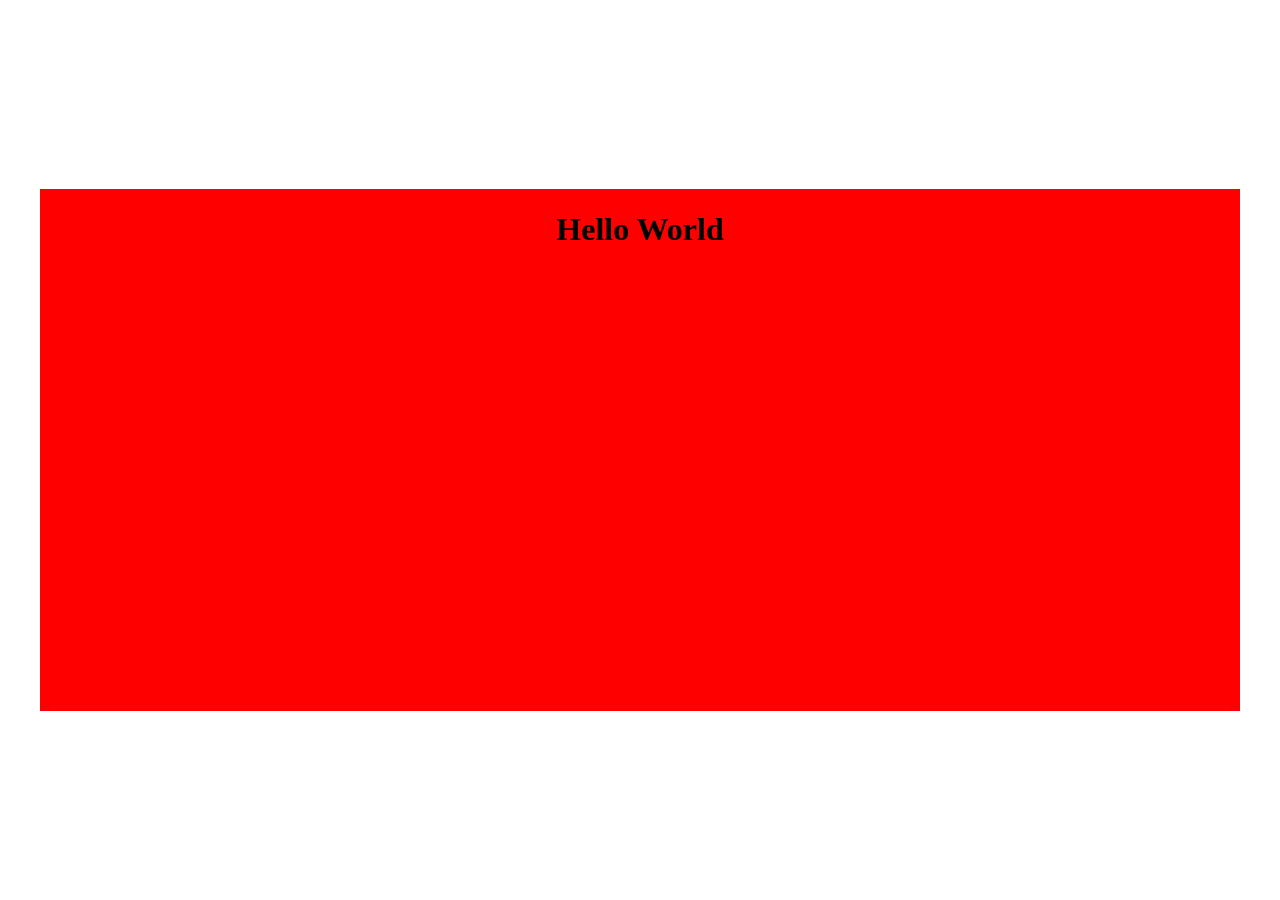
<file: assignment-1/problems/0-horizontal-align/index.html>
<!DOCTYPE html>
<html lang="en">
<head>
<meta charset="UTF-8">
<meta name="viewport" content="width=device-width, initial-scale=1.0">
<title>Vertical Center</title>

<style>
html, body{
    height:100%;
    margin:0;
}

body{
    display:flex;
    justify-content:center;
    align-items:center;
}

.container{
    width:1200px;
    background:red;
    text-align:center;
}

.content{
    height:500px;
}
</style>

</head>

<body>

<div class="container">
    <div class="content">
        <h1>Hello World</h1>
    </div>
</div>

</body>
</html>
</file>
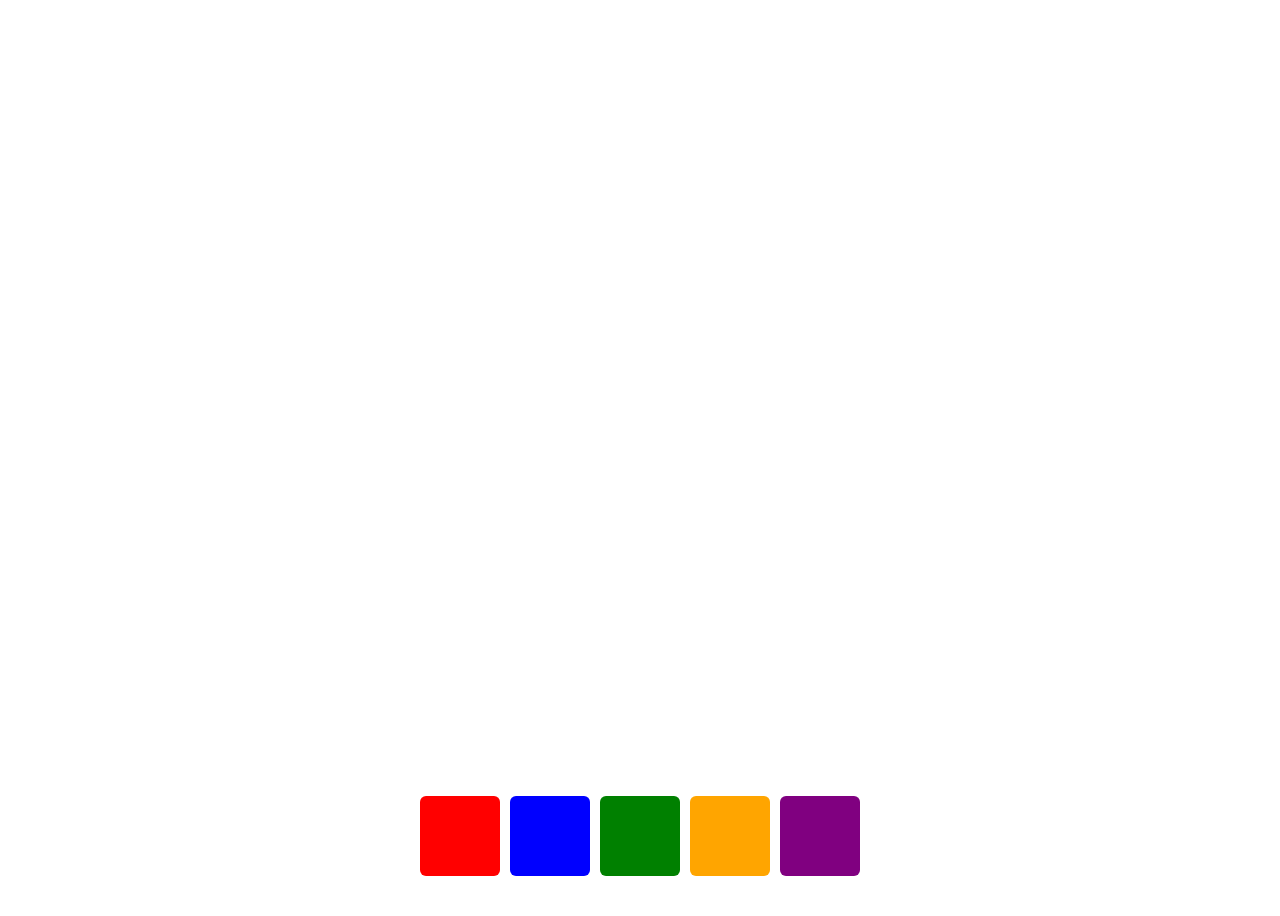
<file: assignment-2/easy/bg-color-changer/index.html>
<!DOCTYPE html>
<html lang="en">
<head>
    <meta charset="UTF-8">
    <meta name="viewport" content="width=device-width, initial-scale=1.0">
    <title>Color Panel</title>
    <style>
        
        body{
            height: 100vh;
            display: flex;
            justify-content: center;
            align-items: end;
        }
        .palette{
            display: flex;
            gap: 10px;
            margin-bottom: 2rem;
        }
        .color{
            width: 80px;
            height: 80px;
            cursor: pointer;
            border-radius: 6px;
        }
        .red{
            background-color: red;
        }
        .blue{
            background-color: blue;
        }
        .green{
            background-color: green;
        }
        .orange{
            background-color: orange;
        }
        .purple{
            background-color: purple;
        }
    </style>
</head>
<body>
    <div class="palette">
        <div class="color red"></div>
        <div class="color blue"></div>
        <div class="color green"></div>
        <div class="color orange"></div>
        <div class="color purple"></div>
    </div>
    <script>
        const colors = document.querySelectorAll(".color");

        colors.forEach(color=>{
            color.addEventListener("click",function(){
                document.body.style.backgroundColor = this.classList[1];
            })
        })
    </script>
</body>
</html>
</file>
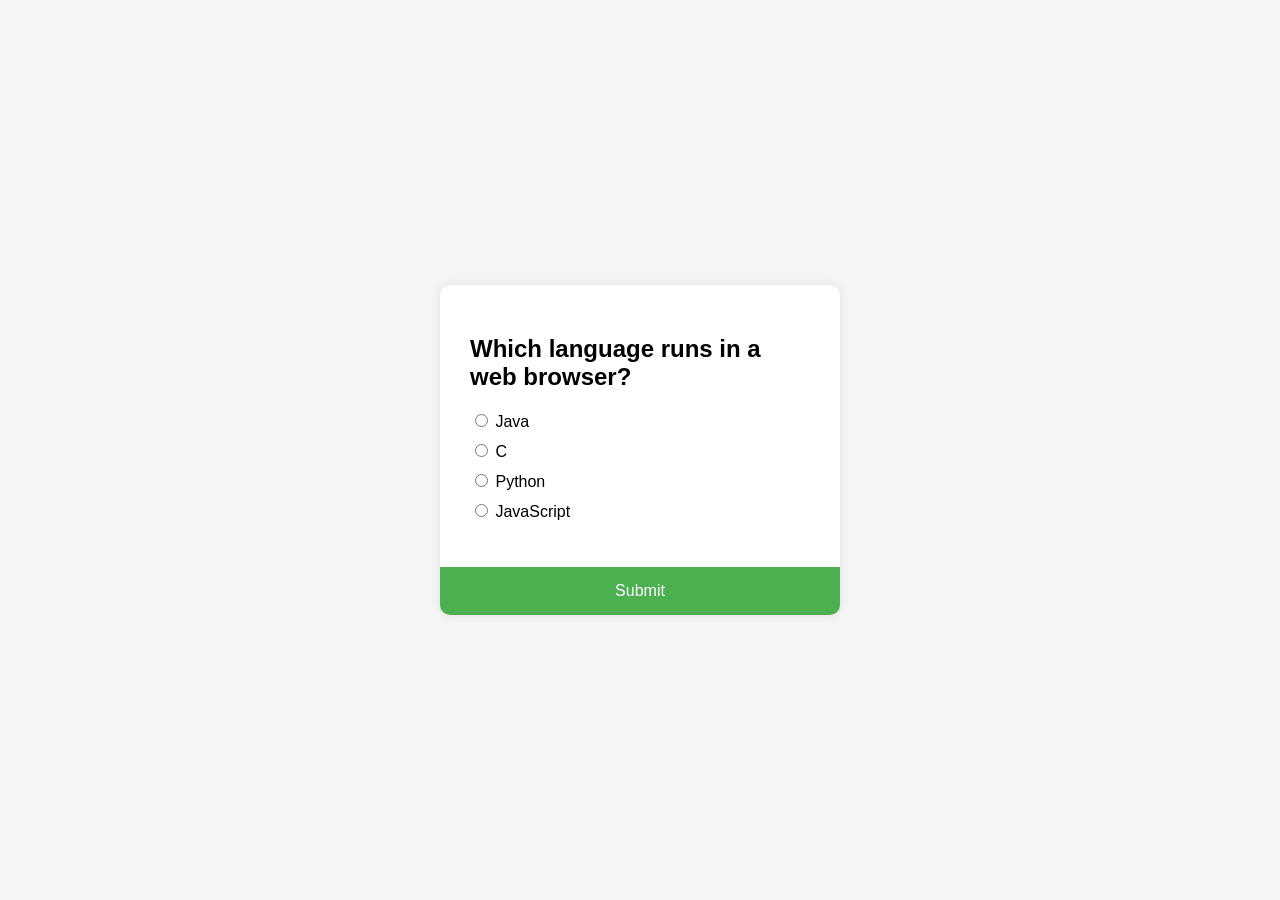
<file: assignment-2/easy/quiz-app/index.html>
<!DOCTYPE html>
<html lang="en">
<head>
    <meta charset="UTF-8">
    <meta name="viewport" content="width=device-width, initial-scale=1.0">
    <title>Quiz App</title>
    <link rel="stylesheet" href="style.css">
</head>
<body>
    <div class="quiz-container" id="quiz">
        <div class="quiz-header">
            <h2 id="question">Question Text</h2>
            <ul>
                <li>
                    <input type="radio" name="answer" id="a" class="answer">
                    <label for="a" id="a_text">Answer</label>
                </li>
                <li>
                    <input type="radio" name="answer" id="b" class="answer">
                    <label for="b" id="b_text">Answer</label>
                </li>
                <li>
                    <input type="radio" name="answer" id="c" class="answer">
                    <label for="c" id="c_text">Answer</label>
                </li>
                <li>
                    <input type="radio" name="answer" id="d" class="answer">
                    <label for="d" id="d_text">Answer</label>
                </li>
            </ul>
        </div>
        <button id="submit">Submit</button>
    </div>
    <script type="module" src="script.js"></script>
</body>
</html>
</file>
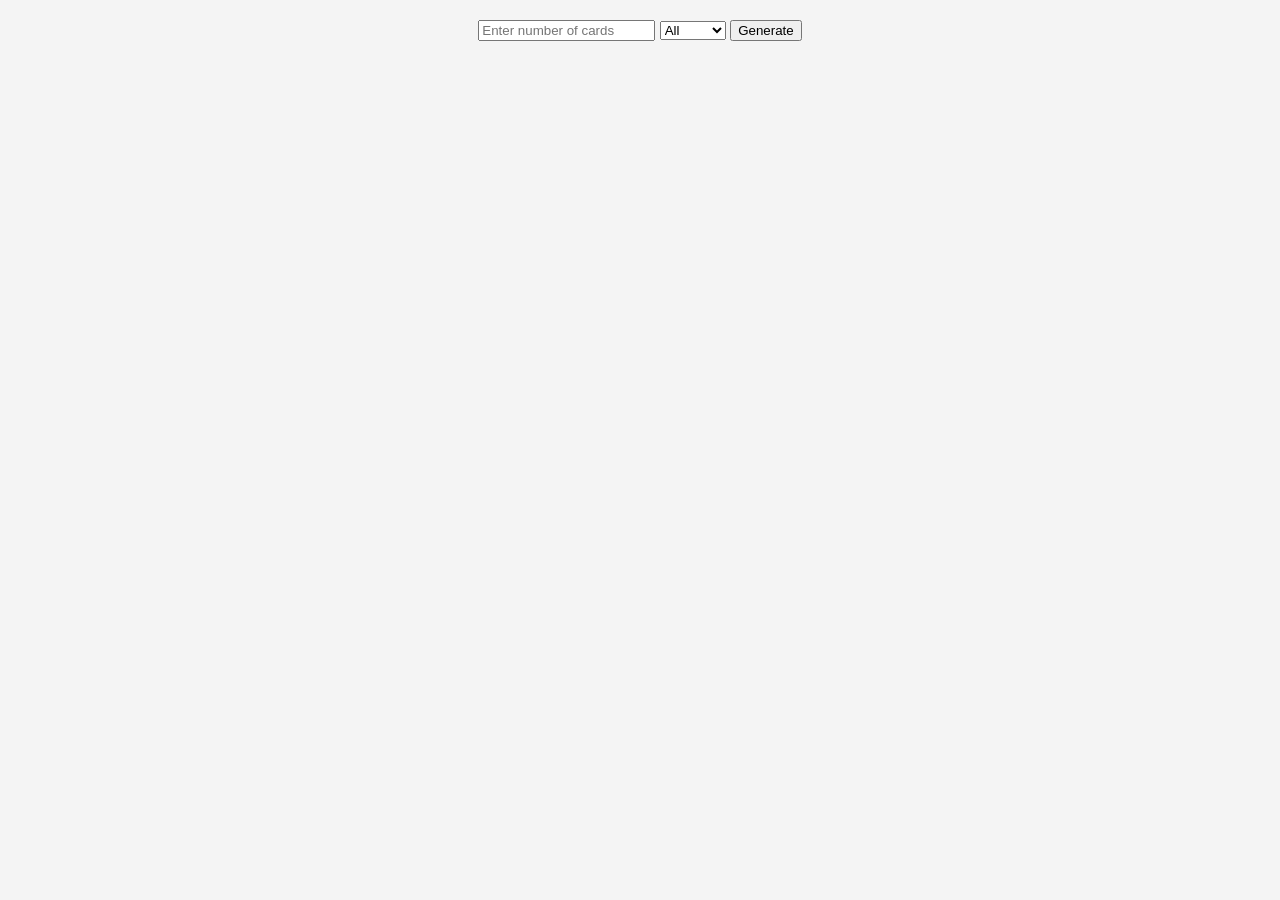
<file: assignment-2/easy/The-Pokémon/index.html>
<!DOCTYPE html>
<html lang="en">
<head>
    <meta charset="UTF-8">
    <meta name="viewport" content="width=device-width, initial-scale=1.0">
    <title>Pokeman Cards</title>
    <link rel="stylesheet" href="style.css">
</head>
<body>
    <div class="control">
        <input 
        type="number" 
        name="" 
        placeholder="Enter number of cards"
        id="count"        
        />
        <select name="" id="type">
            <option value="all">All</option>
            <option value="fire">Fire</option>
            <option value="water">Water</option>
            <option value="grass">Grass</option>
            <option value="electric">Electric</option>
        </select>
        <button type="submit" id="generate">Generate</button>
    </div>
    <div id="pokeman-container">
            <!-- generate cards -->
    </div>
    <script src="script.js"></script>
</body>
</html>
</file>
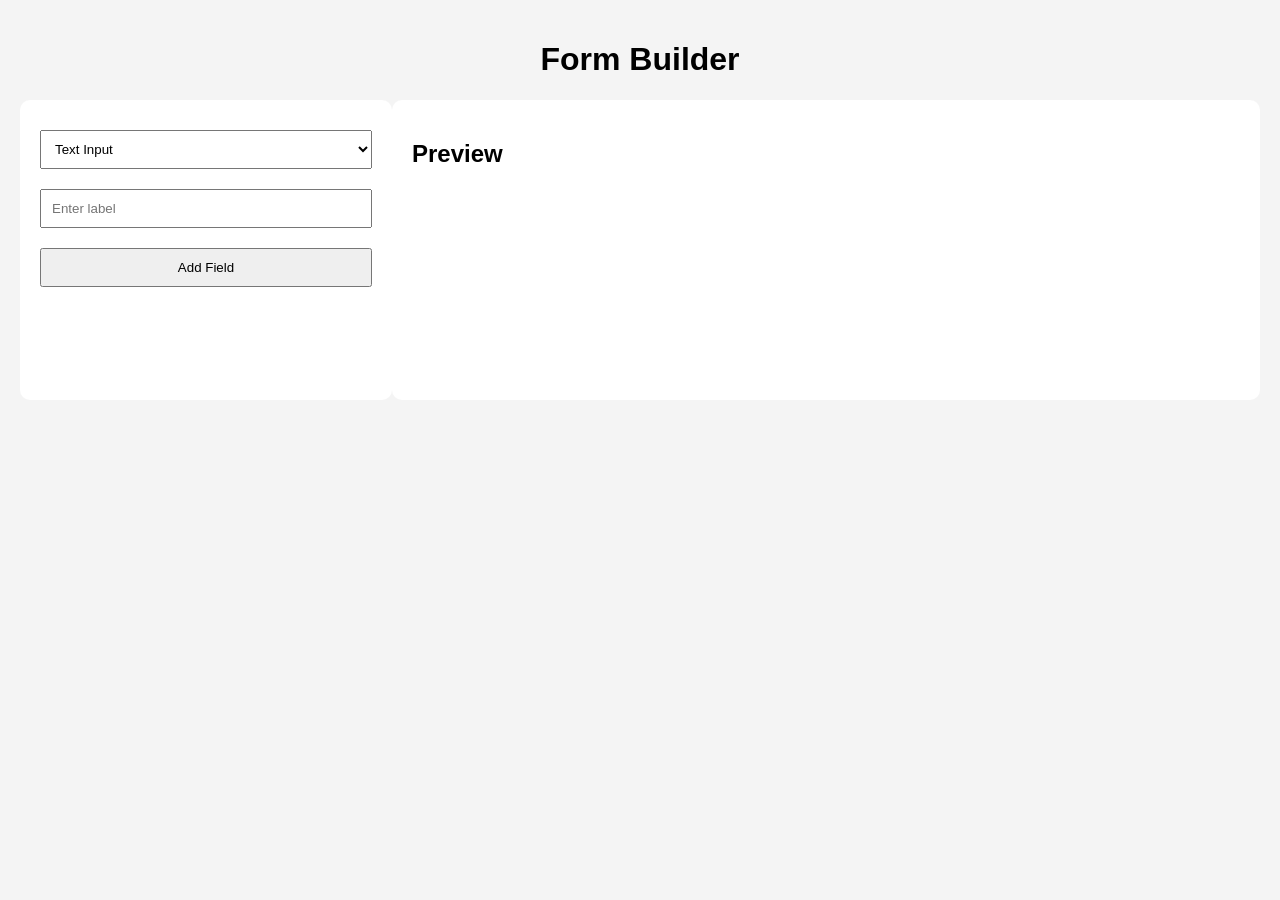
<file: assignment-2/medium/Form-Builder/index.html>
<!DOCTYPE html>
<html lang="en">
<head>
    <meta charset="UTF-8">
    <meta name="viewport" content="width=device-width, initial-scale=1.0">
    <link rel="stylesheet" href="style.css">
    <title>Form Builder</title>
</head>
<body>
    <h1>Form Builder</h1>
    <div class="container">
        <div class="controls">
            <select id="fieldType">
                <option value="text">Text Input</option>
                <option value="checkbox">Checkbox</option>
                <option value="radio">Radio Button</option>
            </select>
            <input type="text" id="labelInput" placeholder="Enter label">
            <button id="addField">Add Field</button>
        </div>
        <div class="preview" id="preview">
            <h2>Preview</h2>
        </div>
    </div>
    <script src="script.js"></script>
</body>
</html>
</file>
<file: assignment-2/easy/quiz-app/style.css>
body{
    font-family: Arial;
    background:#f5f5f5;
    display:flex;
    justify-content:center;
    align-items:center;
    height:100vh;
    margin:0;
}

.quiz-container{
    background:white;
    width:400px;
    border-radius:10px;
    box-shadow:0 0 10px rgba(0,0,0,0.1);
    overflow:hidden;
}

.quiz-header{
    padding:30px;
}

ul{
    list-style:none;
    padding:0;
}

ul li{
    margin:10px 0;
}

button{
    width:100%;
    padding:15px;
    border:none;
    background:#4CAF50;
    color:white;
    font-size:16px;
    cursor:pointer;
}

button:hover{
    background:#45a049;
}
</file>
<file: assignment-2/easy/The-Pokémon/style.css>
body{
    font-family: Arial;
    text-align: center;
    background: #f4f4f4;
}

.control{
    margin: 20px
}

#pokeman-container{
    display: grid;
    grid-template-columns: repeat(auto-fill,200px);
    gap:20px;
    justify-content: center;
}

.card{
    background: white;
    border-radius: 10px;
    padding: 15px;
    box-shadow: 0 2px 8px rgba(0,0,0,0.2)
}

.card img{
    width: 120px
}
</file>
<file: assignment-2/medium/Form-Builder/style.css>
*{
    box-sizing: border-box;
}

body{
    font-family: Arial, Helvetica, sans-serif;
    background: #f4f4f4;
    margin: 0;
    padding: 20px;
}

h1{
    text-align: center;
}

.container{
    display: flex;
}

.controls{
    width: 30%;
    background: white;
    padding: 20px;
    border-radius: 10px;
}

.controls select,
.controls input,
.controls button{
    width: 100%;
    margin: 10px 0;
    padding: 10px;
}

.preview{
    width: 70%;
    background: white;
    padding: 20px;
    border-radius: 10px;
    min-height: 300px;
}

.field{
    margin-bottom: 15px;
}
</file>
